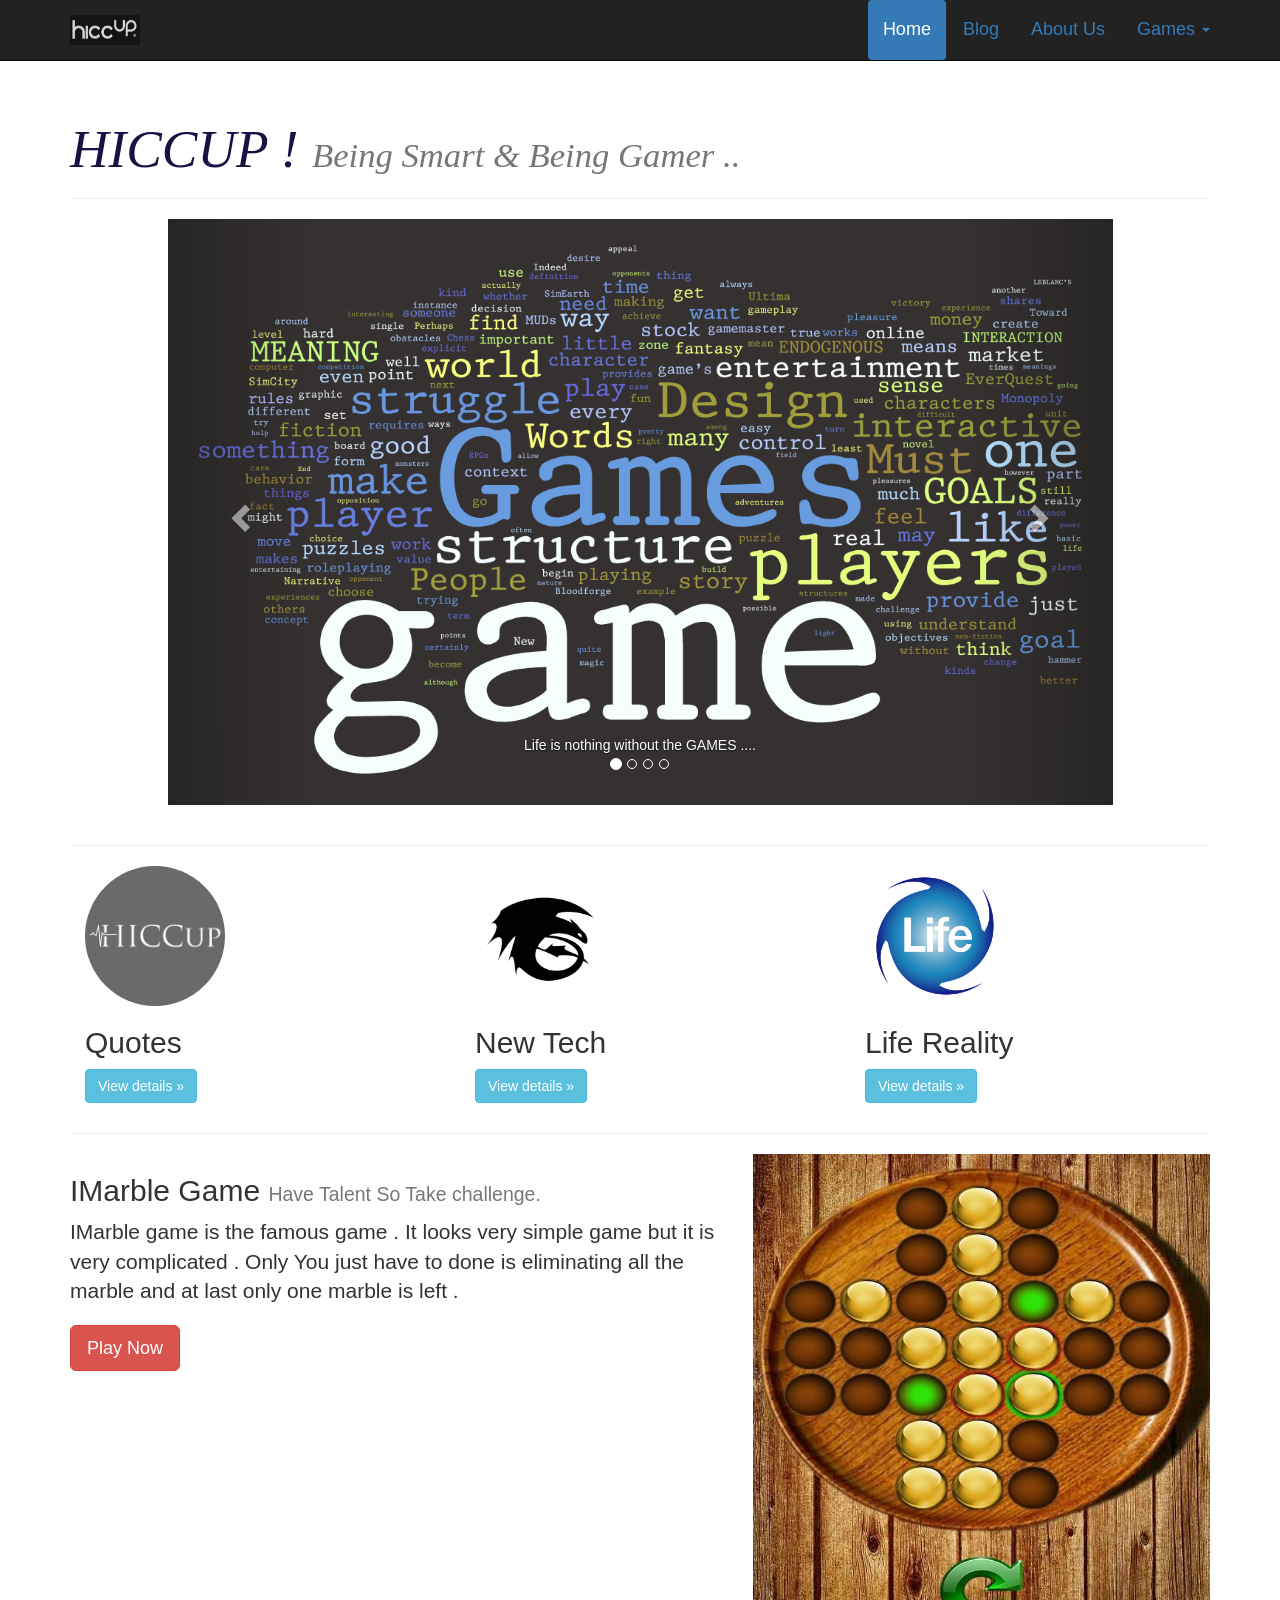
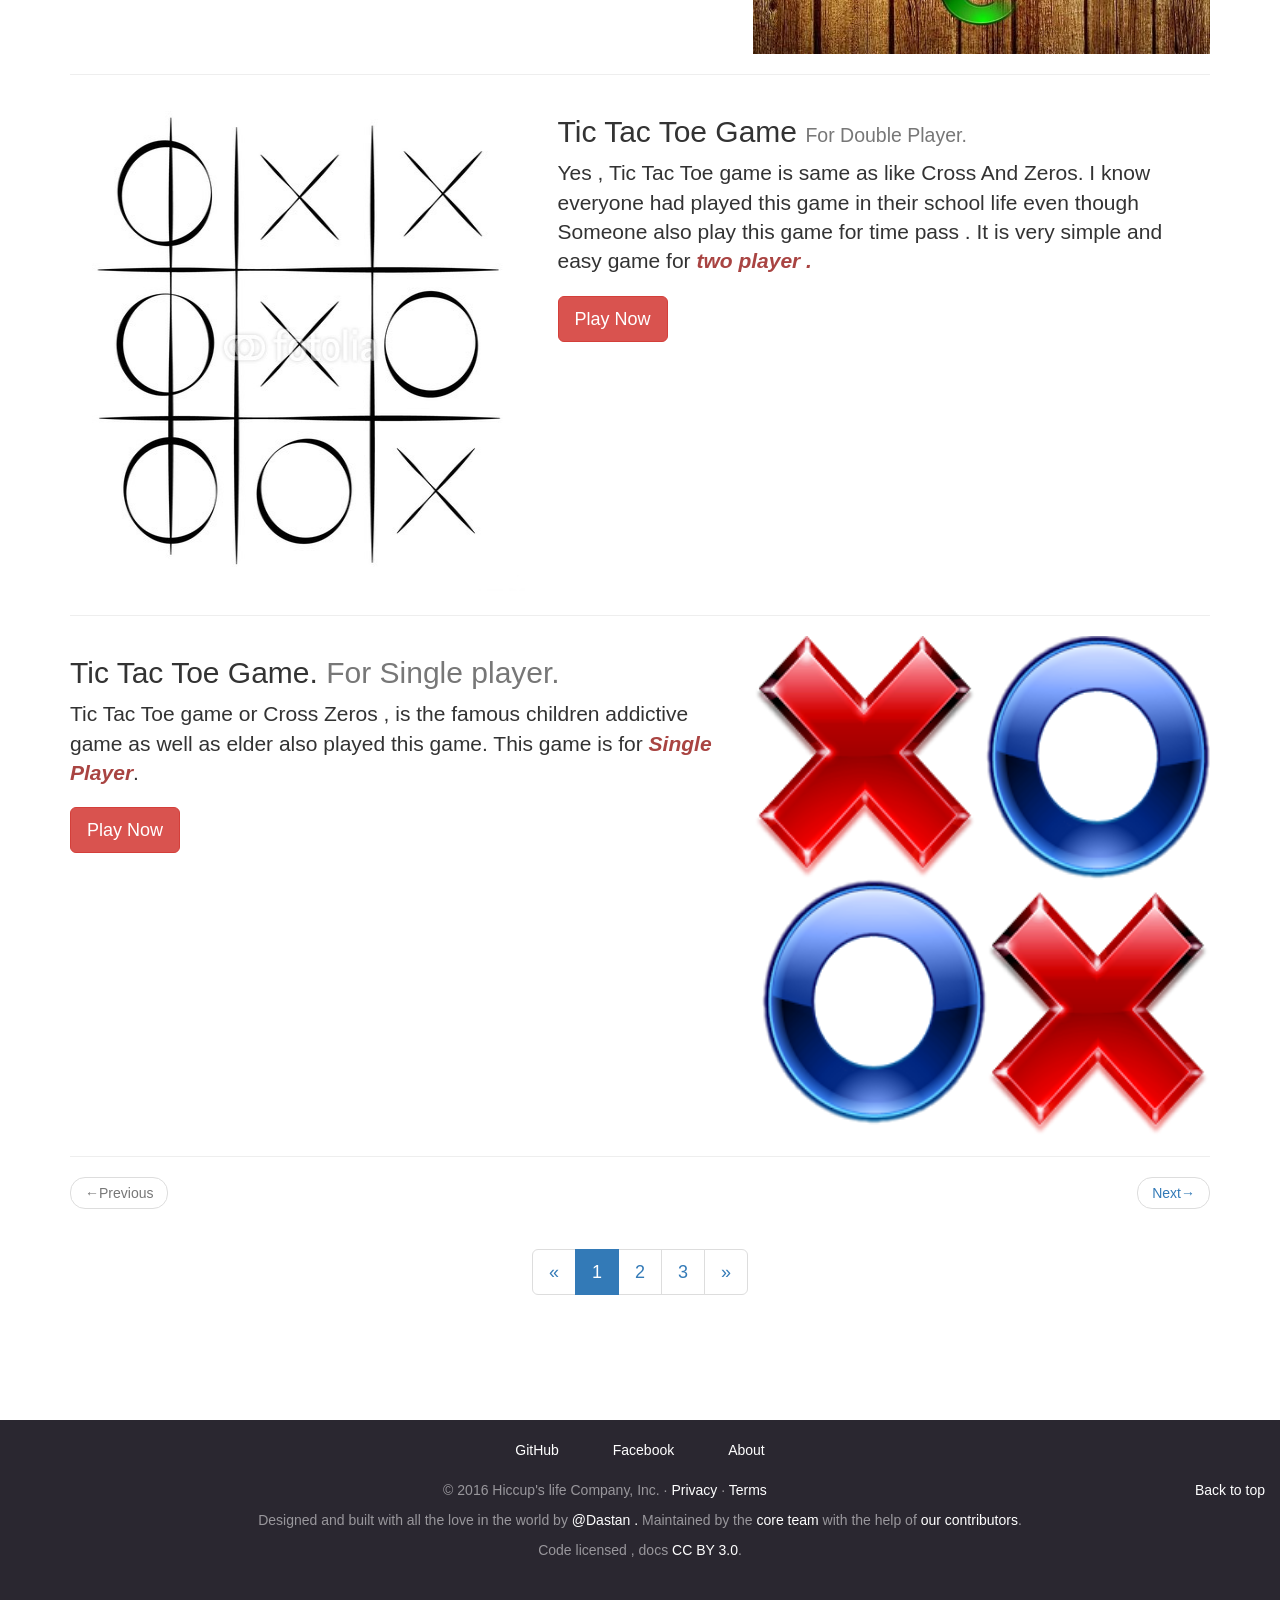
<file: index.html>
<!DOCTYPE html>
<html lang="en">
<head>
    <meta charset="UTF-8">
    <title>Hiccup's Life</title>

    <link href="css/bootstrap.min.css" rel="stylesheet">

    <style>
        #brand-logo {
            height: 30px;
            width: 70px;
        }

        .head {
            color: rgba(20, 9, 62, 0.97);
            font-size: 40pt;
            font-style: oblique;
            font-family: "Californian FB";
        }

        .bs-docs-footer {
            padding-top: 20px;
            padding-bottom: 30px;
            margin-top: 100px;
            color: #99979c;
            text-align: center;
            background-color: #2a2730
        }

        .bs-docs-footer-links {
            padding-left: 0;
            margin-bottom: 20px
        }

        .bs-docs-footer a {
            color: #fff
        }

        .bs-docs-footer-links li {
            display: inline-block
        }

        .bs-docs-footer-links li + li {
            margin-left: 50px
        }
    </style>
</head>
<body>

<div class="container">

    <!--   Navigation bar
    ==================================================================-->
    <nav class="navbar navbar-inverse navbar-fixed-top" role="navigation">
        <div class="container">

            <!-- Brand and toggle get ground for better mobile display  -->
            <div class="navbar-header">

                <button type="button" class="navbar-toggle collapsed" data-toggle="collapse"
                        data-target="#navbar-collapse-1">
                    <span class="sr-only">Toggle Navigation</span>
                    <span class="icon-bar"></span>
                    <span class="icon-bar"></span>
                    <span class="icon-bar"></span>
                    <span class="icon-bar"></span>
                </button>
                <a class="navbar-brand" href="#home" data-toggle="tooltip" data-placement="bottom"
                   title="Hiccup's Life">
                    <img id="brand-logo" alt="website-logo" src="./img/hiccup.jpg">
                </a>

            </div>

            <!-- Collect the nav links , forms, and other content for toggling -->
            <div class="collapse navbar-collapse" id="navbar-collapse-1">
                <ul class="nav nav-pills navbar-right ">
                    <li role="presentation" class="active" data-toggle="tooltip" data-placement="bottom" title="Home">
                        <a href="index.html"><h4>Home</h4>
                            <span class="sr-only"></span> </a>
                    </li>

                    <li role="presentation" data-toggle="tooltip" data-placement="bottom"
                        title="Blog"><a href="blog.html"><h4>Blog</h4></a></li>
                    <li role="presentation" data-toggle="tooltip" data-placement="bottom"
                        title="About Us"><a href="about.html"><h4>About Us</h4></a></li>
                    <!-- <li role="presentation" data-toggle="tooltip" data-placement="bottom"
                         title="Log in"><a href="login.html" ><h4>Log in</h4></a></li>
                     -->
                    <li class="dropdown" role="presentation">
                        <a href="#games" class="dropdown-toggle" data-toggle="dropdown" data-placement="bottom"
                           title="Games" role="button"
                           aria-expanded="false"><h4>Games
                            <span class="caret"></span></h4></a>
                        <ul class="dropdown-menu" role="menu">
                            <li class="list-group-item"><a href="tictactoe.html">Tictactoe Single</a></li>
                            <li class="list-group-item"><a href="tictactoe_double.html">Tictactoe Double</a></li>
                            <li class="list-group-item"><a href="imarble.html">Imarbe Game</a></li>
                        </ul>
                    </li>
                    <!-- Navigation form ->
                    <li role="presentation">
                        <form class="navbar-form navbar-right" role="search">
                            <div class="form-group">
                                <input type="text" class="form-control" placeholder="search"/>
                            </div>
                            <button type="submit" class="btn btn-success">Go</button>
                        </form>
                    </li>-->
                </ul>
            </div>    <!-- navbar collapse end -->
        </div>        <!-- container end -->
    </nav>

    <br><br><br><br>

    <!--  Page Header
    ===========================================================================-->
    <div class="page-header">
        <h1 class="head">HICCUP !
            <small>Being Smart & Being Gamer ..</small>
        </h1>
    </div>

    <!--  Carousel
    =============================================================================-->
    <div class="row">
        <div class=" col-lg-10 col-lg-offset-1 col-md-6 col-md-offset-3 col-xs-12">
            <div id="myCarousel" class="carousel slide" data-ride="carousel">
                <!-- indicators -->
                <ol class="carousel-indicators">
                    <li data-target="#myCarousel" data-slide-to="0" class="active"></li>
                    <li data-target="#myCarousel" data-slide-to="1"></li>
                    <li data-target="#myCarousel" data-slide-to="2"></li>
                    <li data-target="#myCarousel" data-slide-to="3"></li>
                </ol>

                <!-- wrapper for the slides -->
                <div class="carousel-inner" role="listbox">
                    <div class="item active">
                        <img class="first-slide" src="img/games.png" style="height: 440pt;width: 100%;"/>

                        <div class="container">
                            <div class="carousel-caption">
                                Life is nothing without the GAMES ....
                            </div>
                        </div>
                    </div>
                    <div class="item">
                        <img src="img/learn.png" style="height: 440pt;"/>

                        <div class="container"></div>
                    </div>
                    <div class="item">
                        <img src="img/programmer.jpg" style="height: 440pt;width: 100%;"/>

                        <div class="container">
                            <div class="carousel-caption">
                                Program your Life with ur Programmar ..
                            </div>
                        </div>
                    </div>
                    <div class="item">
                        <img src="img/one.jpg" style="height: 440pt;width: 100%;"/>

                        <div class="container">
                            <div class="carousel-caption">
                                Lets Begin the life with ur Click ...
                            </div>
                        </div>
                    </div>
                </div>

                <!-- controls -->
                <a class="left carousel-control" href="#myCarousel" role="button" data-slide="prev">
                    <span class="glyphicon glyphicon-chevron-left" aria-hidden="true"></span>
                    <span class="sr-only">Previous</span>
                </a>
                <a class="right carousel-control" href="#myCarousel" role="button" data-slide="next">
                    <span class="glyphicon glyphicon-chevron-right" aria-hidden="true"></span>
                    <span class="sr-only">Next</span>
                </a>
            </div>          <!--   Carousel end  -->
        </div>
    </div>                  <!--   row  end  -->
    <br>

    <!-- Marketing messaging and features
================================================== -->
    <!-- Wrap the rest of the page in another container to center all the content. -->
    <hr class="featurette-divider">

    <div class="container marketing">

        <!-- Three columns of text below the carousel -->
        <div class="row ">
            <div class="col-lg-4">
                <img class="img-circle" data-toggle="tooltip" data-placement="bottom" title="Quotes"
                     src="./img/hiccuplife.png"
                     alt="Generic placeholder image" width="140" height="140">

                <h2>Quotes</h2>

                <p></p>

                <p><a class="btn btn-info" href="#" role="button">View details &raquo;</a></p>
            </div><!-- /.col-lg-4 -->
            <div class="col-lg-4">
                <img class="img-circle" data-toggle="tooltip" data-placement="bottom" title="New Technology"
                     src="./img/hiccup-dragon.png"
                     alt="Generic placeholder image" width="140" height="140">

                <h2>New Tech</h2>

                <p></p>

                <p><a class="btn btn-info" href="#" role="button">View details &raquo;</a></p>
            </div><!-- /.col-lg-4 -->
            <div class="col-lg-4">
                <img class="img-circle" data-toggle="tooltip" data-placement="bottom" title="Life Reality"
                     src="./img/life.jpg"
                     alt="Generic placeholder image" width="140" height="140">

                <h2>Life Reality</h2>

                <p></p>

                <p><a class="btn btn-info" href="#" role="button">View details &raquo;</a></p>
            </div><!-- /.col-lg-4 -->
        </div><!-- /.row -->
    </div>

    <!-- START THE FEATURETTES
     ====================================================================== -->

    <hr class="featurette-divider">

    <div class="row featurette">
        <div class="col-md-7 " align="">
            <h2 class="featurette-heading">IMarble Game
                <small><span class="text-muted">Have Talent So Take challenge.</span></small>
            </h2>
            <p class="lead ">IMarble game is the famous game . It looks very simple game but it is very complicated .
                Only You just have to done
                is eliminating all the marble and at last only one marble is left . </p>
            <button id="play" type="button" class="btn btn-danger btn-lg" data-toggle="tooltip" data-placement="bottom"
                    title="Play" onclick="location.href='imarble.html'"> Play Now
            </button>
            <script>
                $('#play').on('click', function () {
                    $(this).button('play').link();
                });
            </script>
        </div>
        <div class="col-md-5 ">
            <a href="imarble.html"> <img class="featurette-image img-responsive center-block" src="./img/imarble.jpg"
                                         alt="Imarble image" style="height: 500px;width: 500px;;"></a>
        </div>
    </div>

    <hr class="featurette-divider">

    <div class="row featurette">
        <div class="col-md-7 col-md-push-5">
            <h2 class="featurette-heading">Tic Tac Toe Game
                <small><span class="text-muted">For Double Player.</span></small>
            </h2>
            <p class="lead">Yes , Tic Tac Toe game is same as like Cross And Zeros. I know everyone had played this game
                in their
                school life even though Someone also play this game for time pass . It is very simple and easy game
                for<b class="text-danger">
                    <em>two player .</em></b></p>
            <button type="button" class="btn btn-danger btn-lg" data-toggle="tooltip" data-placement="bottom"
                    title="Play" onclick="location.href='tictactoe_double.html'"> Play Now
            </button>
        </div>
        <div class="col-md-5 col-md-pull-7">
            <a href="tictactoe_double.html"> <img class="featurette-image img-responsive center-block"
                                                  src="./img/tictac.jpg"
                                                  alt="TicTacToe image" style="height: 500px;width: 500px;"></a>
        </div>
    </div>

    <hr class="featurette-divider">

    <div class="row featurette">
        <div class="col-md-7">
            <h2 class="featurette-heading">Tic Tac Toe Game. <span class="text-muted">For Single player.</span></h2>

            <p class="lead">Tic Tac Toe game or Cross Zeros , is the famous children addictive game as well as elder
                also played this game.
                This game is for <b class="text-danger"><em>Single Player</em></b>. </p>
            <button type="button" class="btn btn-danger btn-lg" data-toggle="tooltip" data-placement="bottom"
                    title="Play" onclick="location.href='tictactoe.html'"> Play Now
            </button>
        </div>
        <div class="col-md-5">
            <a href="tictactoe.html"> <img class="featurette-image img-responsive center-block" src="./img/tic.png"
                                           alt="TicTacToe image" style="height: 500px;width: 500px;"> </a>
        </div>
    </div>

    <hr class="featurette-divider">

    <!-- /END THE FEATURETTES -->


    <!--   Pager
    ========================================================== -->

    <nav>
        <ul class="pager">
            <li class="previous disabled"><a href="#"><span aria-hidden="true">&larr;</span>Previous</a></li>
            <li class="next"><a href="blog.html">Next<span aria-hidden="true">&rarr;</span></a></li>
        </ul>
    </nav>

    <!--  Pagingation
    ============================================================ -->

    <nav class="text-center">

        <ul class="pagination pagination-lg ">
            <li><a href="#"><span aria-hidden="true">&laquo;</span><span class="sr-only">Previous</span></a></li>
            <li class="active"><a href="index.html">1</a></li>
            <li><a href="blog.html">2</a></li>
            <li><a href="about.html">3</a></li>
            <!--    <li><a href="login.html">4</a></li>    -->
            <li><a href="blog.html"><span class="sr-only">Next</span><span aria-hidden="true">&raquo;</span></a></li>
        </ul>
    </nav>
</div>
<!--   Footer
========================================================== -->

<footer class=bs-docs-footer role=contentinfo>
    <div class="container-fluid">
        <ul class=bs-docs-footer-links>
            <li><a href=https://github.com/Md-Hiccup>GitHub</a></li>
            <li><a href=https://facebook.com/md.hussain.9231/about>Facebook</a></li>
            <li><a href="about.html">About</a></li>
        </ul>
        <p class="pull-right"><a href="#">Back to top</a></p>

        <p>&copy; 2016 Hiccup's life Company, Inc. &middot; <a href="#">Privacy</a> &middot; <a href="#">Terms</a></p>

        <p>Designed and built with all the love in the world by
            <a href=https://www.facebook.com/md.hussain.9231/about>@Dastan .</a>
            Maintained by the <a href=https://github.com/Md-Hiccup>core team</a>
            with the help of <a href=https://github.com/Md-Hiccup>our contributors</a>.
        </p>

        <p>Code licensed <a rel=license href="https://github.com/Md-Hiccup" target=_blank></a>, docs
            <a rel=license href=https://creativecommons.org/licenses/by/3.0/ target=_blank>CC BY 3.0</a>.</p></div>
</footer>


<script>
    $(function () {
        $('[data-toggle="tooltip"]').tooltip()
    });
</script>
<!-- Bootstrap core JavaScript
================================================== -->
<!-- Placed at the end of the document so the pages load faster -->
<script src="./js/jquery-1.12.1.min.js"></script>
<script>window.jQuery || document.write('<script src="./js/jquery-1.12.1.min.js"><\/script>')</script>
<script src="./js/bootstrap.min.js"></script>
</body>
</html>
</file>
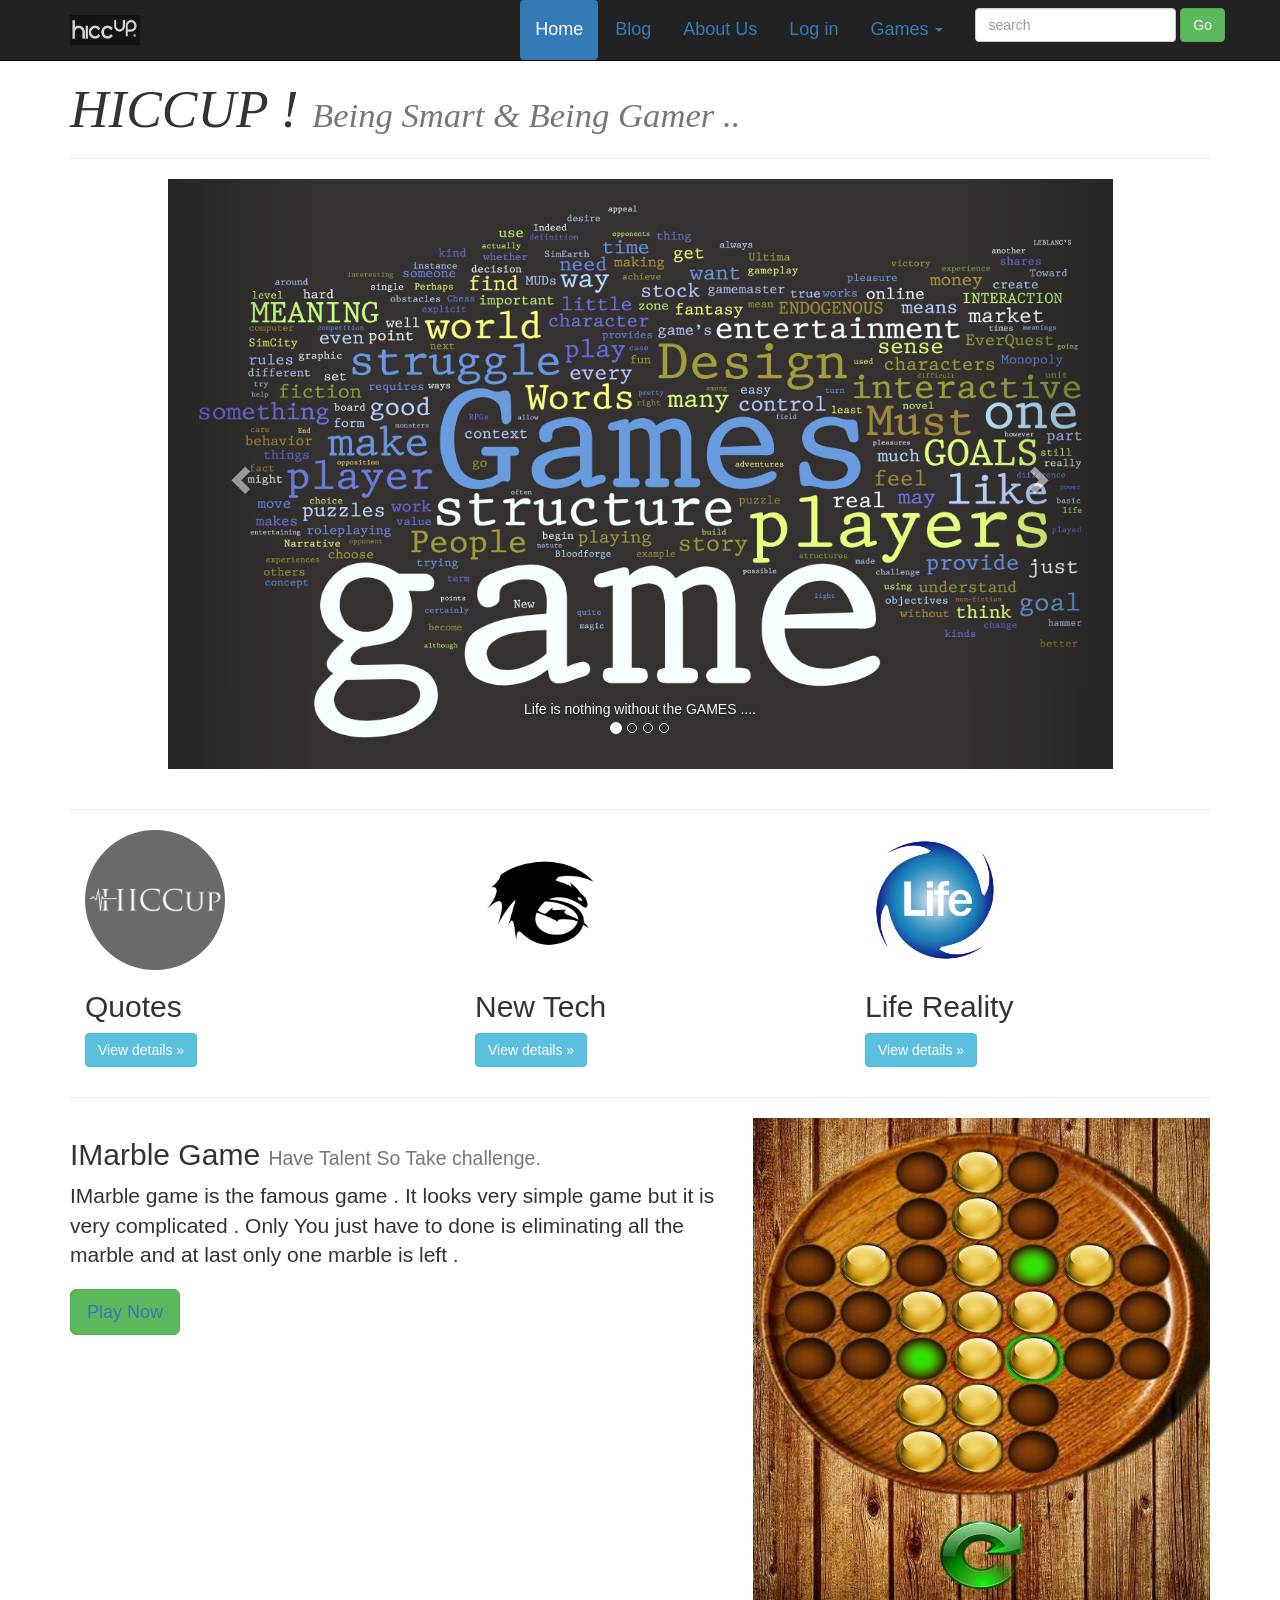
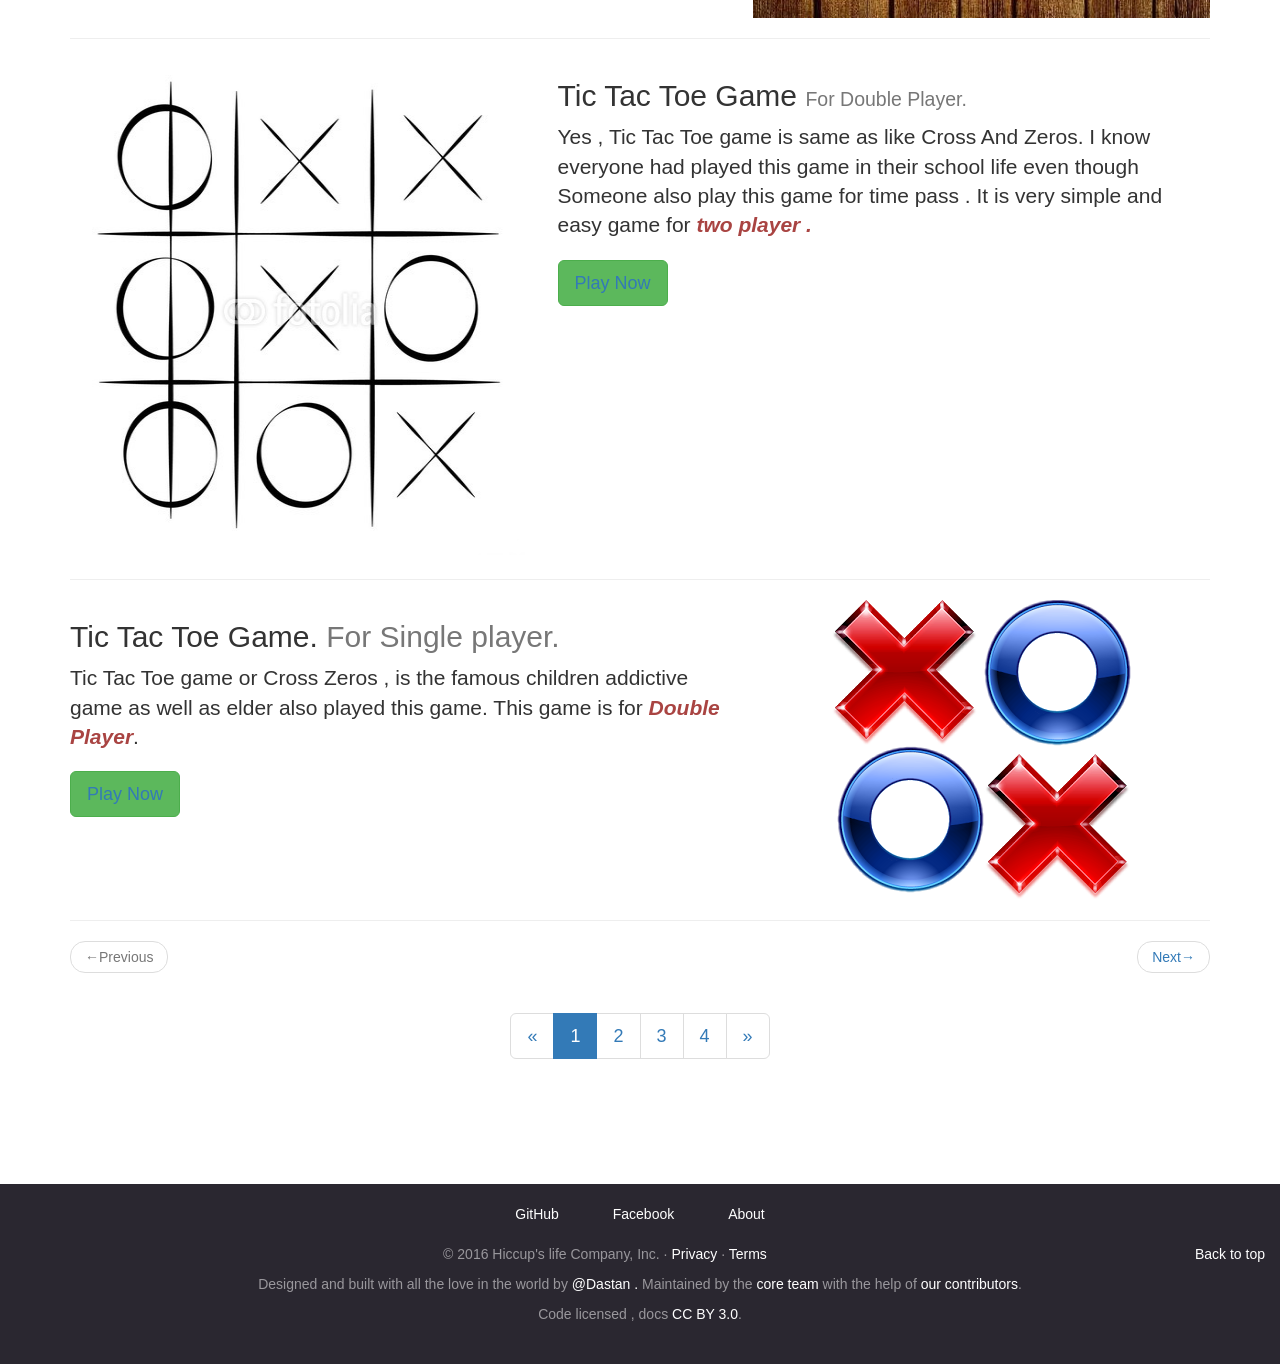
<file: bootstrap-3.3.6-dist/index.html>
<!DOCTYPE html>
<html lang="en">
<head>
    <meta charset="UTF-8">
    <title>Hiccup's Life</title>

    <link href="css/bootstrap.min.css" rel="stylesheet">

    <style>
        #brand-logo {
            height: 30px;
            width: 70px;
        }

        .head {
            font-size: 40pt;
            font-style: oblique;
            font-family: "Californian FB";
        }

        .bs-docs-footer {
            padding-top: 20px;
            padding-bottom: 30px;
            margin-top: 100px;
            color: #99979c;
            text-align: center;
            background-color: #2a2730
        }

        .bs-docs-footer-links {
            padding-left: 0;
            margin-bottom: 20px
        }

        .bs-docs-footer a {
            color: #fff
        }

        .bs-docs-footer-links li {
            display: inline-block
        }

        .bs-docs-footer-links li + li {
            margin-left: 50px
        }
    </style>
</head>
<body>

<div class="container">

    <!--   Navigation bar
    ==================================================================-->
    <nav class="navbar navbar-inverse navbar-fixed-top" role="navigation">
        <div class="container">

            <!-- Brand and toggle get ground for better mobile display  -->
            <div class="navbar-header">

                <button type="button" class="navbar-toggle collapse" data-toggle="collapse"
                        data-target="#navbar-collapse-1">
                    <span class="sr-only">Toggle Navigation</span>
                    <span class="icon-bar"></span>
                    <span class="icon-bar"></span>
                    <span class="icon-bar"></span>
                    <span class="icon-bar"></span>
                </button>
                <a class="navbar-brand" href="#" data-toggle="tooltip" data-placement="bottom" title="Hiccup's Life">
                    <img id="brand-logo" alt="website-logo" src="./img/hiccup.jpg">
                </a>

            </div>

            <!-- Collect the nav links , forms, and other content for toggling -->
            <div class="collapse navbar-collapse" id="navbar-collapse-1">
                <ul class="nav nav-pills navbar-right ">
                    <li role="presentation" class="active">
                        <a href="index.html" data-toggle="tooltip" data-placement="bottom" title="Home"><h4>Home</h4>
                            <span class="sr-only"></span> </a>
                    </li>

                    <li role="presentation"><a href="blog.html" data-toggle="tooltip" data-placement="bottom"
                                               title="Blog"><h4>Blog</h4></a></li>
                    <li role="presentation"><a href="about.html" data-toggle="tooltip" data-placement="bottom"
                                               title="About Us"><h4>About Us</h4></a></li>
                    <li role="presentation"><a href="login.html" data-toggle="tooltip" data-placement="bottom"
                                               title="Log in"><h4>Log in</h4></a></li>

                    <li class="dropdown" role="presentation">
                        <a href="#games" class="dropdown-toggle" data-toggle="dropdown" data-placement="bottom"
                           title="Games" role="button"
                           aria-expanded="false"><h4>Games
                            <span class="caret"></span></h4></a>
                        <ul class="dropdown-menu" role="menu">
                            <li class="list-group-item"><a href="#">Game 1</a></li>
                            <li class="list-group-item"><a href="#">Game 2</a></li>
                            <li class="list-group-item"><a href="#">Game 3</a></li>
                        </ul>
                    </li>
                    <!-- Navigation form -->
                    <li role="presentation">
                        <form class="navbar-form navbar-right" role="search">
                            <div class="form-group">
                                <input type="text" class="form-control" placeholder="search"/>
                            </div>
                            <button type="submit" class="btn btn-success">Go</button>
                        </form>
                    </li>
                </ul>
            </div>    <!-- navbar collapse end -->
        </div>        <!-- container end -->
    </nav>

    <br><br>

    <!--  Page Header
    ===========================================================================-->
    <div class="page-header">
        <h1 class="head">HICCUP !
            <small>Being Smart & Being Gamer ..</small>
        </h1>
    </div>

    <!--  Carousel
    =============================================================================-->
    <div class="row">
        <div class=" col-lg-10 col-lg-offset-1 col-md-6 col-md-offset-3 col-xs-12">
            <div id="myCarousel" class="carousel slide" data-ride="carousel">
                <!-- indicators -->
                <ol class="carousel-indicators">
                    <li data-target="#myCarousel" data-slide-to="0" class="active"></li>
                    <li data-target="#myCarousel" data-slide-to="1"></li>
                    <li data-target="#myCarousel" data-slide-to="2"></li>
                    <li data-target="#myCarousel" data-slide-to="3"></li>
                </ol>

                <!-- wrapper for the slides -->
                <div class="carousel-inner" role="listbox">
                    <div class="item active">
                        <img class="first-slide" src="img/games.png" " />
                        <div class="container">
                            <div class="carousel-caption">
                                Life is nothing without the GAMES ....
                            </div>
                        </div>
                    </div>
                    <div class="item">
                        <img src="img/learn.png" style="height: 440pt;"/>

                        <div class="container"></div>
                    </div>
                    <div class="item">
                        <img src="img/programmer.jpg" style="height: 440pt;width: 100%;"/>

                        <div class="container">
                            <div class="carousel-caption">
                                Program your Life with ur Programmar ..
                            </div>
                        </div>
                    </div>
                    <div class="item">
                        <img src="img/one.jpg" style="height: 440pt;width: 100%;"/>

                        <div class="container">
                            <div class="carousel-caption">
                                Lets Begin the life with ur Click ...
                            </div>
                        </div>
                    </div>
                </div>

                <!-- controls -->
                <a class="left carousel-control" href="#myCarousel" role="button" data-slide="prev">
                    <span class="glyphicon glyphicon-chevron-left" aria-hidden="true"></span>
                    <span class="sr-only">Previous</span>
                </a>
                <a class="right carousel-control" href="#myCarousel" role="button" data-slide="next">
                    <span class="glyphicon glyphicon-chevron-right" aria-hidden="true"></span>
                    <span class="sr-only">Next</span>
                </a>
            </div>          <!--   Carousel end  -->
        </div>
    </div>                  <!--   row  end  -->
    <br>

    <!-- Marketing messaging and features
================================================== -->
    <!-- Wrap the rest of the page in another container to center all the content. -->
    <hr class="featurette-divider">

    <div class="container marketing">

        <!-- Three columns of text below the carousel -->
        <div class="row ">
            <div class="col-lg-4">
                <img class="img-circle" data-toggle="tooltip" data-placement="bottom" title="Quotes"
                     src="./img/hiccuplife.png"
                     alt="Generic placeholder image" width="140" height="140">

                <h2>Quotes</h2>

                <p></p>

                <p><a class="btn btn-info" href="#" role="button">View details &raquo;</a></p>
            </div><!-- /.col-lg-4 -->
            <div class="col-lg-4">
                <img class="img-circle" data-toggle="tooltip" data-placement="bottom" title="New Technology"
                     src="./img/hiccup-dragon.png"
                     alt="Generic placeholder image" width="140" height="140">

                <h2>New Tech</h2>

                <p></p>

                <p><a class="btn btn-info" href="#" role="button">View details &raquo;</a></p>
            </div><!-- /.col-lg-4 -->
            <div class="col-lg-4">
                <img class="img-circle" data-toggle="tooltip" data-placement="bottom" title="Life Reality"
                     src="./img/life.jpg"
                     alt="Generic placeholder image" width="140" height="140">

                <h2>Life Reality</h2>

                <p></p>

                <p><a class="btn btn-info" href="#" role="button">View details &raquo;</a></p>
            </div><!-- /.col-lg-4 -->
        </div><!-- /.row -->
    </div>

    <!-- START THE FEATURETTES
     ====================================================================== -->

    <hr class="featurette-divider">

    <div class="row featurette">
        <div class="col-md-7 " align="">
            <h2 class="featurette-heading">IMarble Game
                <small><span class="text-muted">Have Talent So Take challenge.</span></small>
            </h2>
            <p class="lead ">IMarble game is the famous game . It looks very simple game but it is very complicated .
                Only You just have to done
                is eliminating all the marble and at last only one marble is left . </p>
            <button type="button" class="btn btn-success btn-lg" data-toggle="tooltip" data-placement="bottom"
                    title="Play"><a href="./games/marbles/index.html"> Play Now </a>
            </button>
        </div>
        <div class="col-md-5 ">
            <img class="featurette-image img-responsive center-block" src="./img/imarble.jpg"
                 alt="Imarble image" style="height: 500px;width: 500px;;">
        </div>
    </div>

    <hr class="featurette-divider">

    <div class="row featurette">
        <div class="col-md-7 col-md-push-5">
            <h2 class="featurette-heading">Tic Tac Toe Game
                <small><span class="text-muted">For Double Player.</span></small>
            </h2>
            <p class="lead">Yes , Tic Tac Toe game is same as like Cross And Zeros. I know everyone had played this game
                in their
                school life even though Someone also play this game for time pass . It is very simple and easy game
                for<b class="text-danger">
                    <em>two player .</em></b></p>
            <button type="button" class="btn btn-success btn-lg" data-toggle="tooltip" data-placement="bottom"
                    title="Play"><a href="./games/minetictac/index.html"> Play Now </a>
            </button>
        </div>
        <div class="col-md-5 col-md-pull-7">
            <img class="featurette-image img-responsive center-block" src="./img/tictac.jpg"
                 alt="TicTacToe image" style="height: 500px;width: 500px;">
        </div>
    </div>

    <hr class="featurette-divider">

    <div class="row featurette">
        <div class="col-md-7">
            <h2 class="featurette-heading">Tic Tac Toe Game. <span class="text-muted">For Single player.</span></h2>

            <p class="lead">Tic Tac Toe game or Cross Zeros , is the famous children addictive game as well as elder
                also played this game.
                This game is for <b class="text-danger"><em>Double Player</em></b>. </p>
            <button type="button" class="btn btn-success btn-lg" data-toggle="tooltip" data-placement="bottom"
                    title="Play"><a href="./games/TicTacToe/index.html"> Play Now </a>
            </button>
        </div>
        <div class="col-md-5">
            <img class="featurette-image img-responsive center-block" src="./img/tic.png" alt="TicTacToe image">
        </div>
    </div>

    <hr class="featurette-divider">

    <!-- /END THE FEATURETTES -->


    <!--   Pager
    ========================================================== -->

    <nav>
        <ul class="pager">
            <li class="previous disabled"><a href="#"><span aria-hidden="true">&larr;</span>Previous</a></li>
            <li class="next"><a href="blog.html">Next<span aria-hidden="true">&rarr;</span></a></li>
        </ul>
    </nav>

    <!--  Pagingation
    ============================================================ -->

    <nav class="text-center">

        <ul class="pagination pagination-lg ">
            <li><a href="#"><span aria-hidden="true">&laquo;</span><span class="sr-only">Previous</span></a></li>
            <li class="active"><a href="index.html">1</a></li>
            <li><a href="blog.html">2</a></li>
            <li><a href="about.html">3</a></li>
            <li><a href="login.html">4</a></li>
            <li><a href="blog.html"><span class="sr-only">Next</span><span aria-hidden="true">&raquo;</span></a></li>
        </ul>
    </nav>
</div>

<!--   Footer
========================================================== -->

<footer class=bs-docs-footer role=contentinfo>
    <div class="container-fluid">
        <ul class=bs-docs-footer-links>
            <li><a href=https://github.com>GitHub</a></li>
            <li><a href=https://facebook.com>Facebook</a></li>
            <li><a href="#">About</a></li>
        </ul>
        <p class="pull-right"><a href="#">Back to top</a></p>

        <p>&copy; 2016 Hiccup's life Company, Inc. &middot; <a href="#">Privacy</a> &middot; <a href="#">Terms</a></p>

        <p>Designed and built with all the love in the world by
            <a href=https://www.facebook.com/md.hussain.9231/about>@Dastan .</a>
            Maintained by the <a href=https://github.com/Md-Hiccup>core team</a>
            with the help of <a href=https://github.com/Md-Hiccup>our contributors</a>.
        </p>

        <p>Code licensed <a rel=license href="https://github.com/Md-Hiccup" target=_blank></a>, docs
            <a rel=license href=https://creativecommons.org/licenses/by/3.0/ target=_blank>CC BY 3.0</a>.</p></div>
</footer>


<!-- Bootstrap core JavaScript
================================================== -->
<!-- Placed at the end of the document so the pages load faster -->
<script src="./js/jquery-1.12.1.min.js"></script>
<script>window.jQuery || document.write('<script src="./js/jquery-1.12.1.min.js"><\/script>')</script>
<script src="./js/bootstrap.min.js"></script>
</body>
</html>
</file>
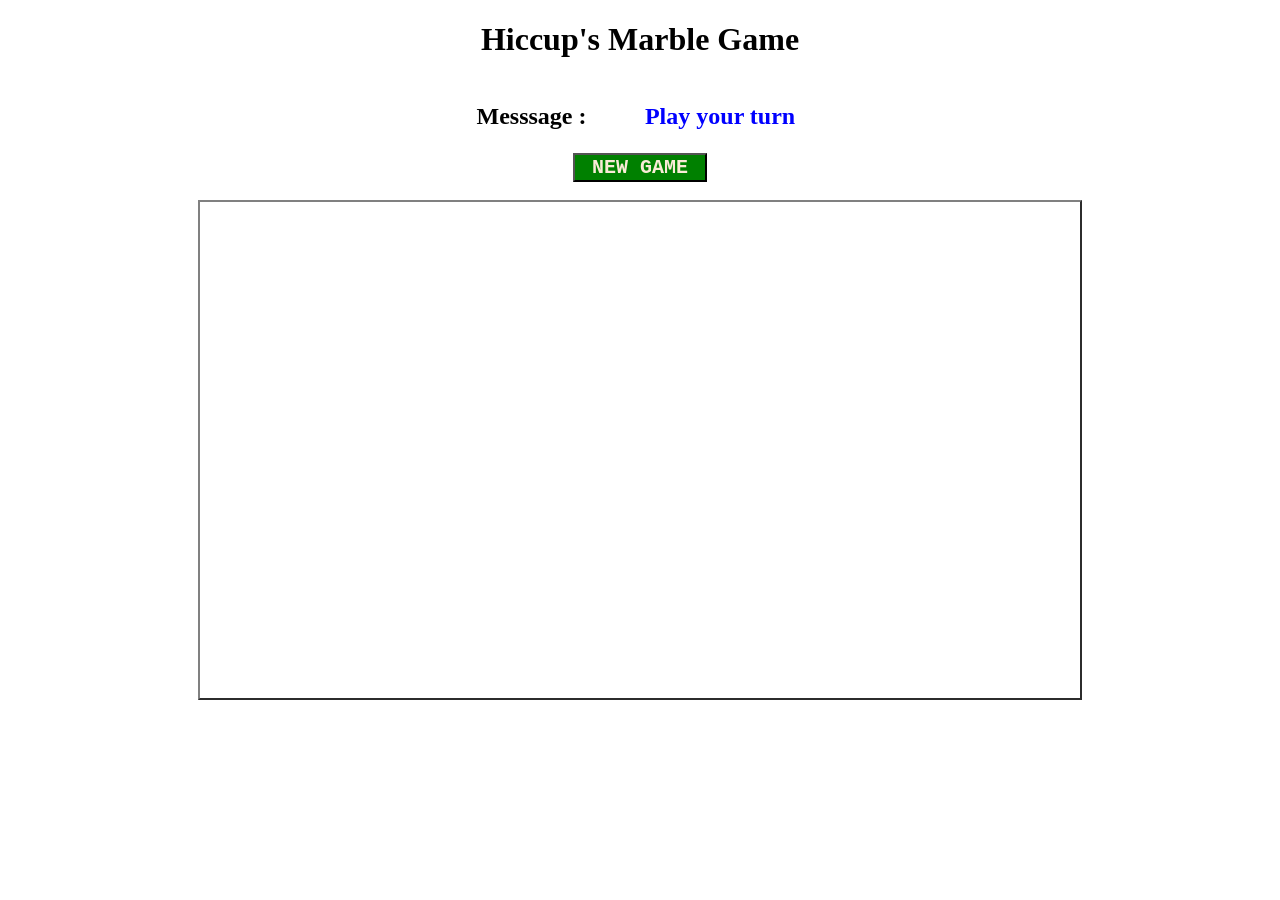
<file: games/marbles/index.html>
<!DOCTYPE html>
<html lang="en">
<head>
    <meta charset="UTF-8">
    <title>Marble Game</title>
    <link href="css/marble.css" rel="stylesheet"/>
</head>
<body onload="createTable()">
<script src="js/hide.js"></script>

<div class="center">
    <h1> Hiccup's Marble Game </h1>
</div>
<div class="center">
    <table align="center" class="tab">
        <tr>
            <th><h2>Messsage : </h2></th>
            <th><h2 class="normalmsg" id="msg">Play your turn</h2></th>
        </tr>
    </table>
</div>
<div class = "center">
    <input type="button" class="button" value="NEW GAME" onclick="reset();" name="reset"/>
    <br>
    <br>
</div>
</body>
</body>
</html>
</file>
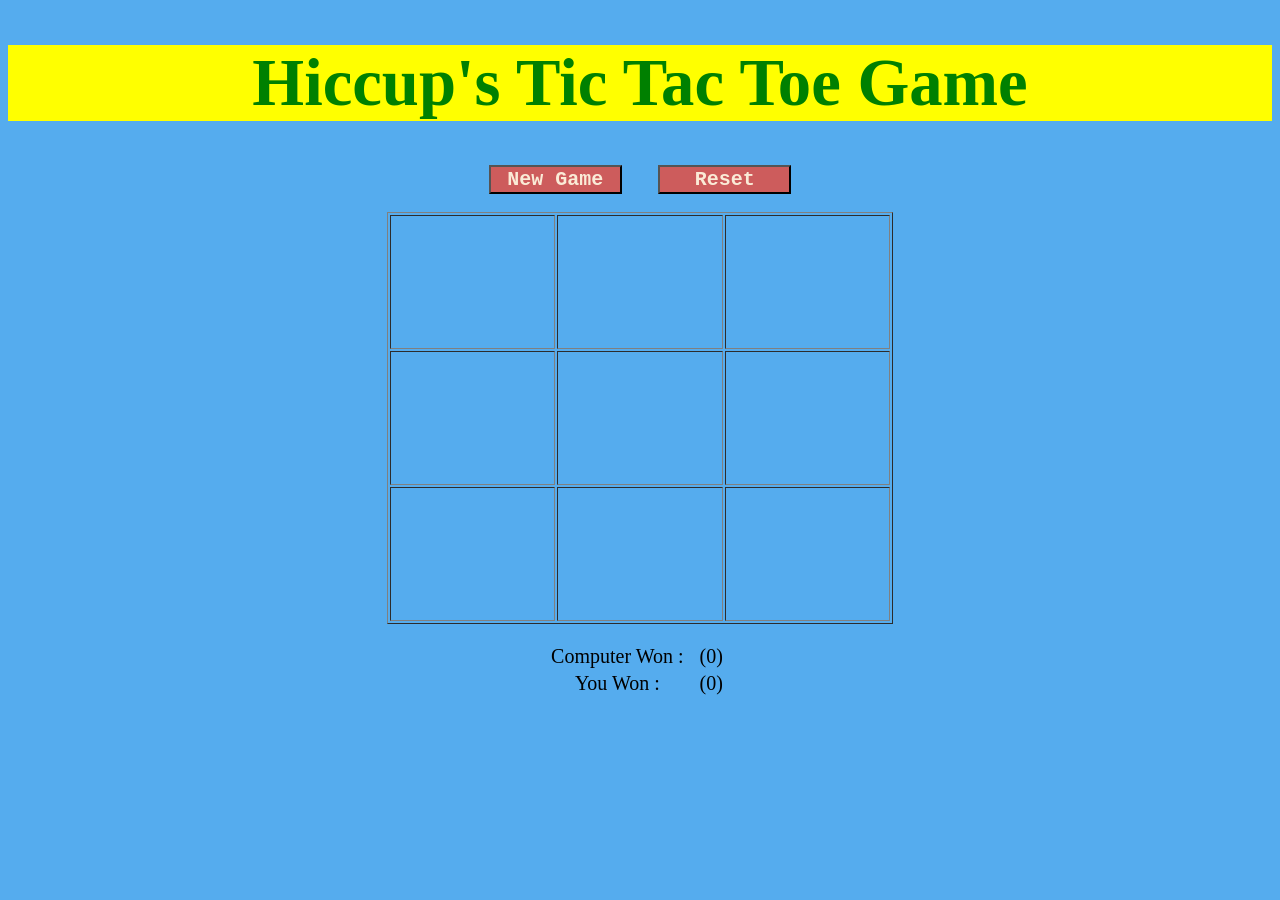
<file: games/TicTacToe/index.html>
<!DOCTYPE html>
<html lang="en">
<head>
    <meta charset="UTF-8">
    <title>TicTacToe</title>
    <link rel="stylesheet" href="css/tic.css">

</head>
<body>
<script src="js/lib.js"></script>
<script src="js/tic.js"></script>
<center>
    <h1>Hiccup's Tic Tac Toe Game </h1>

  <!--  <div id="msg">Welcome to Hiccup's Game</div>  -->
    <table border="1" height=50% width=40%>
        <tr>
            <td id="1" class="square" onclick="human(this);">
            <td id="2" class="square" onclick="human(this);">
            <td id="3" class="square" onclick="human(this);">
        </tr>

        <tr>
            <td id="4" class="square" onclick="human(this);">
            <td id="5" class="square" onclick="human(this);">
            <td id="6" class="square" onclick="human(this);">
        </tr>

        <tr>
            <td id="7" class="square" onclick="human(this);">
            <td id="8" class="square" onclick="human(this);">
            <td id="9" class="square" onclick="human(this);">
        </tr>
        <input type="button" class="button" value="New Game" onclick="newGame();" name="newGame"/>
        &nbsp &nbsp &nbsp &nbsp
        <input type="button" class="button" value="Reset" onclick="reset();" name="reset"/>
        <br>
        <br>
     </table>
        <br>
        <table border="0" width=15%>
            <tr>
                <th class="won">Computer Won :</th>
                <th id="com" class="won"> (0)</th>
            </tr>
            <tr>
                <th class="won">You Won :</th>
                <th id="hum" class="won"> (0)</th>
            </tr>
        </table>

    </table>
    <br><br><br>
</center>
</body>
</html>
</file>
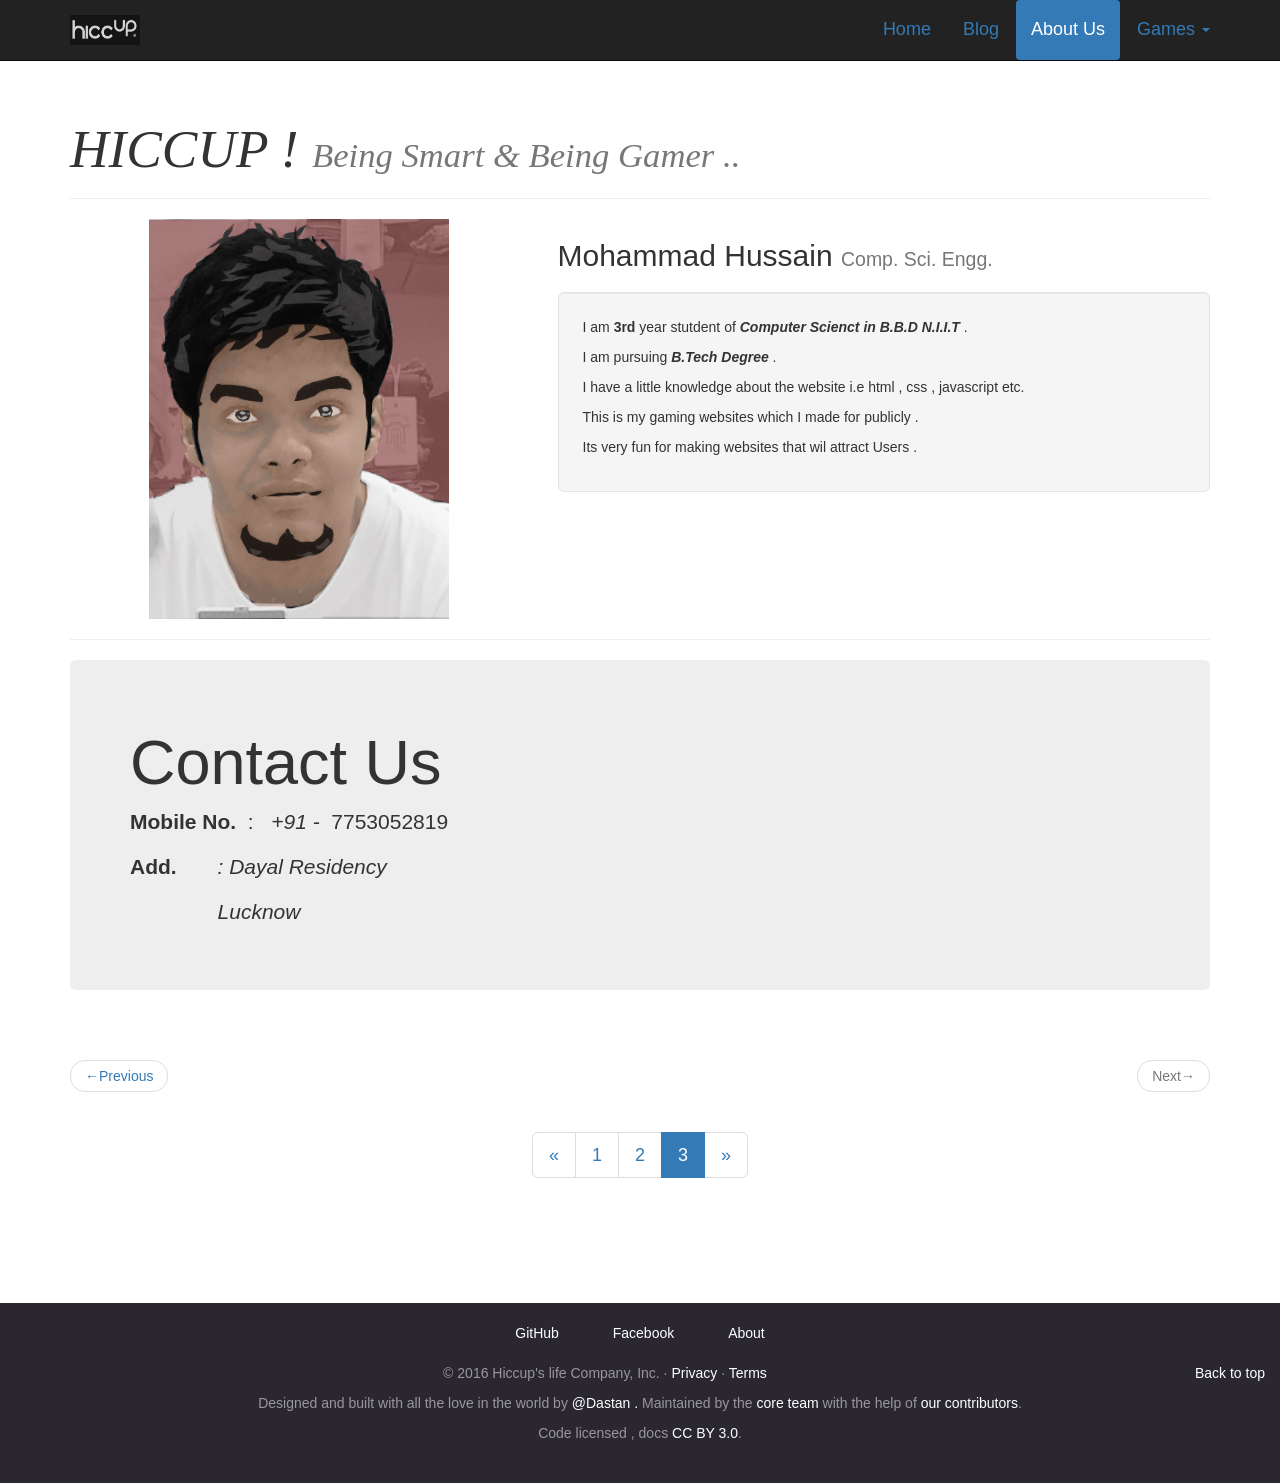
<file: about.html>
<!DOCTYPE html>
<html lang="en">
<head>
    <meta charset="UTF-8">
    <title>Hiccup's life about</title>

    <link href="css/bootstrap.min.css" rel="stylesheet">

    <style>
        #brand-logo {
            height: 30px;
            width: 70px;
        }
        .head {
            font-size: 40pt;
            font-style: oblique;
            font-family: "Californian FB";
        }
        .bs-docs-footer {
            padding-top: 20px;
            padding-bottom: 30px;
            margin-top: 100px;
            color: #99979c;
            text-align: center;
            background-color: #2a2730
        }

        .bs-docs-footer-links {
            padding-left: 0;
            margin-bottom: 20px
        }

        .bs-docs-footer a {
            color: #fff
        }

        .bs-docs-footer-links li {
            display: inline-block
        }

        .bs-docs-footer-links li + li {
            margin-left: 50px
        }
    </style>
</head>
<body>
<div class="container">

    <!--   Navigation bar
    ==================================================================-->
    <nav class="navbar navbar-inverse navbar-fixed-top" role="navigation">
        <div class="container">

            <!-- Brand and toggle get ground for better mobile display  -->
            <div class="navbar-header">

                <button type="button" class="navbar-toggle collapsed" data-toggle="collapse"
                        data-target="#navbar-collapse-1">
                    <span class="sr-only">Toggle Navigation</span>
                    <span class="icon-bar"></span>
                    <span class="icon-bar"></span>
                    <span class="icon-bar"></span>
                    <span class="icon-bar"></span>
                </button>
                <a class="navbar-brand" href="index.html" data-toggle="tooltip" data-placement="bottom" title="Hiccup's Life">
                    <img id="brand-logo" alt="website-logo" src="./img/hiccup.jpg">
                </a>

            </div>

            <!-- Collect the nav links , forms, and other content for toggling -->
            <div class="collapse navbar-collapse" id="navbar-collapse-1">
                <ul class="nav nav-pills navbar-right ">
                    <li role="presentation">
                        <a href="index.html" data-toggle="tooltip" data-placement="bottom" title="Home"><h4>Home</h4>
                            <span class="sr-only"></span> </a>
                    </li>


                    <li role="presentation"><a href="blog.html" data-toggle="tooltip" data-placement="bottom"
                                               title="Blog"><h4>Blog</h4></a></li>
                    <li role="presentation" class="active"><a href="about.html" data-toggle="tooltip"
                                                              data-placement="bottom" title="About Us"><h4>About Us</h4>
                    </a></li>
                  <!--  <li role="presentation"><a href="login.html" data-toggle="tooltip" data-placement="bottom"
                                               title="Log in"><h4>Log in</h4></a></li>
                    -->
                    <li class="dropdown" role="presentation">
                        <a href="#games" class="dropdown-toggle" data-toggle="dropdown" data-placement="bottom"
                           title="Games" role="button"
                           aria-expanded="false"><h4>Games
                            <span class="caret"></span></h4></a>
                        <ul class="dropdown-menu" role="menu">
                            <li class="list-group-item"><a href="tictactoe.html">Tictactoe Single</a></li>
                            <li class="list-group-item"><a href="tictactoe_double.html">Tictactoe Double</a></li>
                            <li class="list-group-item"><a href="imarble.html">Imarble Game</a></li>
                        </ul>
                    </li>
                    <!-- Navigation form ->
                    <li role="presentation">
                        <form class="navbar-form navbar-right" role="search">
                            <div class="form-group">
                                <input type="text" class="form-control" placeholder="search"/>
                            </div>
                            <button type="submit" class="btn btn-success">Go</button>
                        </form>
                    </li>  -->
                </ul>
            </div>    <!-- navbar collapse end -->
        </div>        <!-- container end -->
    </nav>

    <br><br><br><br>

    <!--  Page Header  -->
    <div class="page-header">
        <h1 class="head">HICCUP !
            <small>Being Smart & Being Gamer ..</small>
        </h1>
    </div>

    <div class="row featurette">
        <div class="col-md-7 col-md-push-5">
            <h2 class="featurette-heading">Mohammad Hussain
                <small><span class="text-muted">Comp. Sci. Engg. </span></small>
            </h2>
            <p class="lead "> <div class="well well-lg"><p>
            I am <b>3rd</b> year stutdent of <b><em>Computer Scienct in B.B.D  N.I.I.T </em></b>.</p><p>
            I am pursuing  <b><i>B.Tech Degree</i></b> .</p><p>
            I have a little knowledge about the website i.e html , css , javascript etc.</p><p>
            This is my gaming websites which I made for publicly .</p><p>
            Its very fun for making websites that wil attract Users . </p>
        </div></p>
        </div>
        <div class="col-md-5 col-md-pull-7">
            <img class="featurette-image img-responsive center-block" src="./img/hicc.jpg"
                 alt="developer pic" style="height: 400px ;width: 300px;;">
        </div>
    </div>
    <hr>

    <!--   JUMBOTRON  -->
    <div class="jumbotron">
        <h1>Contact Us</h1>
        <p> <b>Mobile No. </b> &nbsp;: <em>&nbsp;&nbsp;+91 -</em>&nbsp;&nbsp;7753052819</p>
        <p> <b>Add.</b> &nbsp; <em>&nbsp;&nbsp;&nbsp;&nbsp;: Dayal Residency</em></p>
        <p>&nbsp;&nbsp;&nbsp;&nbsp;&nbsp;&nbsp;&nbsp;&nbsp;&nbsp;&nbsp;&nbsp;&nbsp; <em>&nbsp; Lucknow</em></p>

    </div>
    <br>

    <!--   Pager
    ========================================================== -->

    <nav>
        <ul class="pager">
            <li class="previous"><a href="blog.html"><span aria-hidden="true">&larr;</span>Previous</a></li>
            <li class="next disabled"><a href="#">Next<span aria-hidden="true">&rarr;</span></a></li>
        </ul>
    </nav>

    <!--  Pagingation
    ============================================================ -->

    <nav class="text-center">

        <ul class="pagination pagination-lg ">
            <li><a href="blog.html"><span aria-hidden="true">&laquo;</span><span class="sr-only">Previous</span></a></li>
            <li><a href="index.html">1</a></li>
            <li><a href="blog.html">2</a></li>
            <li class="active"><a href="about.html">3</a></li>
          <!--  <li><a href="login.html">4</a></li>     -->
            <li><a href="#"><span class="sr-only">Next</span><span aria-hidden="true">&raquo;</span></a></li>
        </ul>
    </nav>

</div>

<!--   Footer
     ========================================================== -->

<footer class=bs-docs-footer role=contentinfo>
    <div class="container-fluid">
        <ul class=bs-docs-footer-links>
            <li><a href=https://github.com/Md-Hiccup>GitHub</a></li>
            <li><a href=https://facebook.com/md.hussain.9231/about>Facebook</a></li>
            <li><a href="#">About</a></li>
        </ul>
        <p class="pull-right"><a href="#">Back to top</a></p>

        <p>&copy; 2016 Hiccup's life Company, Inc. &middot; <a href="#">Privacy</a> &middot; <a href="#">Terms</a></p>

        <p>Designed and built with all the love in the world by
            <a href=https://www.facebook.com/md.hussain.9231/about>@Dastan .</a>
            Maintained by the <a href=https://github.com/Md-Hiccup>core team</a>
            with the help of <a href=https://github.com/Md-Hiccup>our contributors</a>.
        </p>

        <p>Code licensed <a rel=license href="https://github.com/Md-Hiccup" target=_blank></a>, docs
            <a rel=license href=https://creativecommons.org/licenses/by/3.0/ target=_blank>CC BY 3.0</a>.</p></div>
</footer>


<!-- Bootstrap core JavaScript
================================================== -->
<!-- Placed at the end of the document so the pages load faster -->
<script src="./js/jquery-1.12.1.min.js"></script>
<script>window.jQuery || document.write('<script src="./js/jquery-1.12.1.min.js"><\/script>')</script>
<script src="./js/bootstrap.min.js"></script>
</body>
</html>
</file>
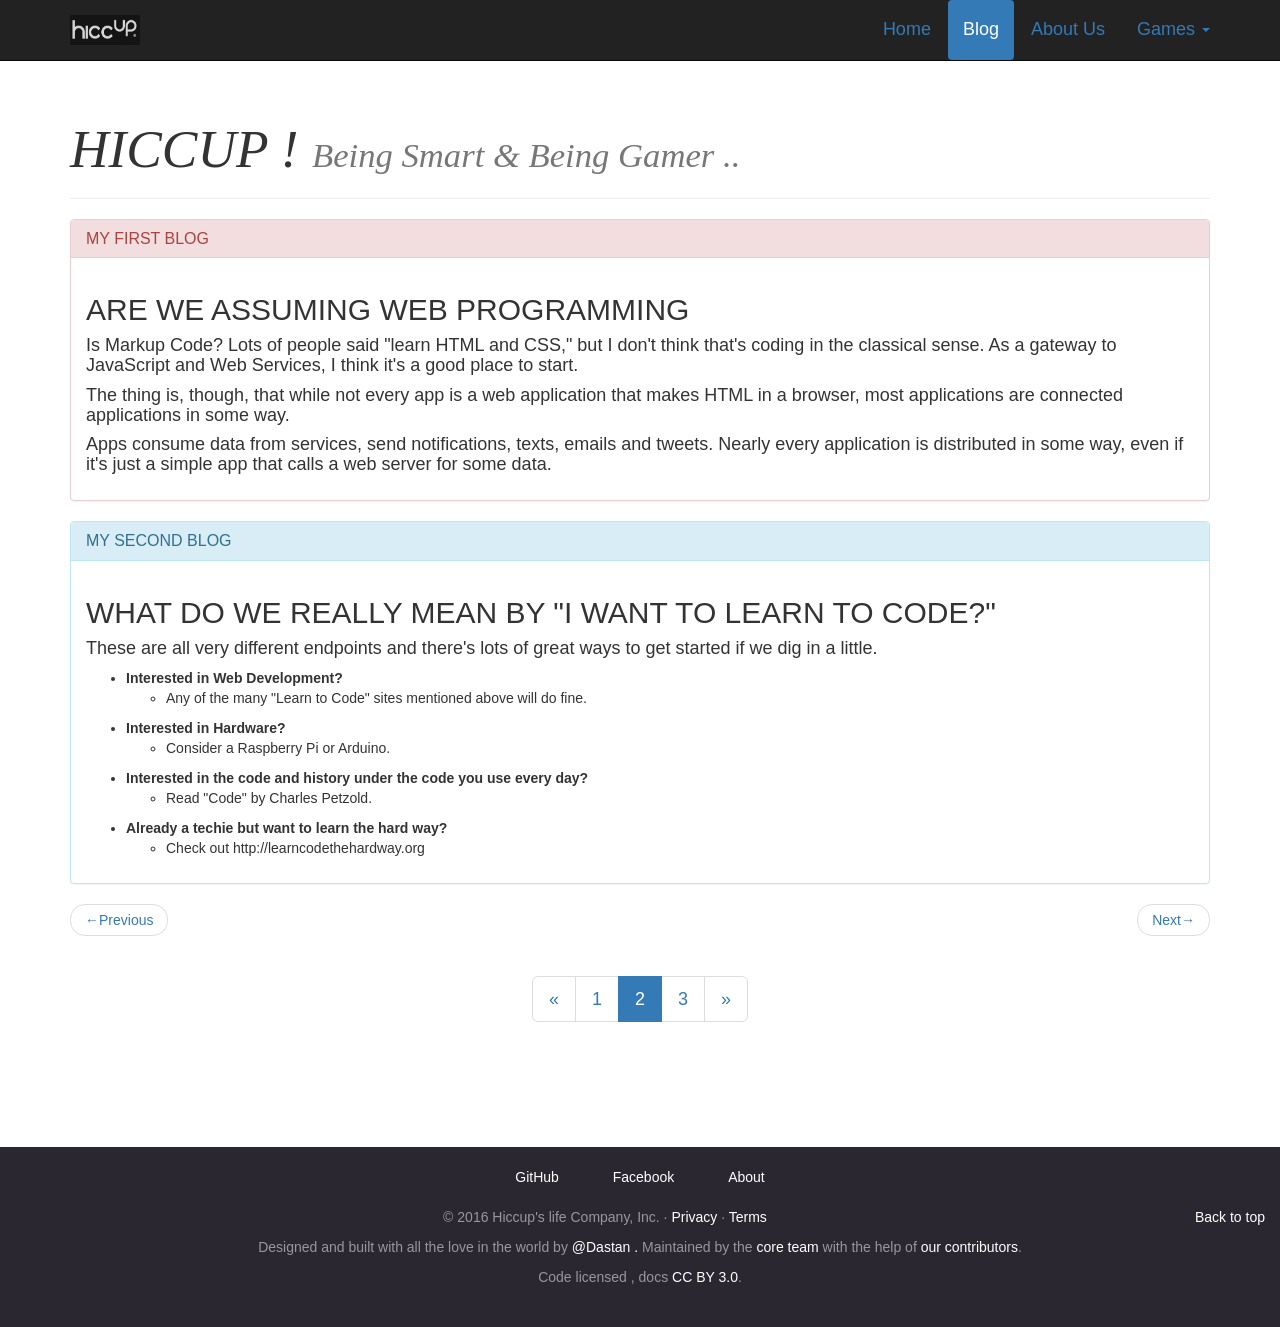
<file: blog.html>
<!DOCTYPE html>
<html lang="en">
<head>
    <meta charset="UTF-8">
    <title>Hiccup's life blog</title>

    <link href="css/bootstrap.min.css" rel="stylesheet">

    <style>
        #brand-logo {
            height: 30px;
            width: 70px;
        }

        .head {
            font-size: 40pt;
            font-style: oblique;
            font-family: "Californian FB";
        }

        .bs-docs-footer {
            padding-top: 20px;
            padding-bottom: 30px;
            margin-top: 100px;
            color: #99979c;
            text-align: center;
            background-color: #2a2730
        }

        .bs-docs-footer-links {
            padding-left: 0;
            margin-bottom: 20px
        }

        .bs-docs-footer a {
            color: #fff
        }

        .bs-docs-footer-links li {
            display: inline-block
        }

        .bs-docs-footer-links li + li {
            margin-left: 50px
        }
    </style>
</head>
<body>
<div class="container">

    <!--   Navigation bar
    ==================================================================-->
    <nav class="navbar navbar-inverse navbar-fixed-top" role="navigation">
        <div class="container">

            <!-- Brand and toggle get ground for better mobile display  -->
            <div class="navbar-header">

                <button type="button" class="navbar-toggle collapsed" data-toggle="collapse"
                        data-target="#navbar-collapse-1">
                    <span class="sr-only">Toggle Navigation</span>
                    <span class="icon-bar"></span>
                    <span class="icon-bar"></span>
                    <span class="icon-bar"></span>
                    <span class="icon-bar"></span>
                </button>
                <a class="navbar-brand" href="index.html" data-toggle="tooltip" data-placement="bottom" title="Hiccup's Life">
                    <img id="brand-logo" alt="website-logo" src="./img/hiccup.jpg">
                </a>

            </div>

            <!-- Collect the nav links , forms, and other content for toggling -->
            <div class="collapse navbar-collapse" id="navbar-collapse-1">
                <ul class="nav nav-pills navbar-right ">
                    <li role="presentation">
                        <a href="index.html" data-toggle="tooltip" data-placement="bottom" title="Home"><h4>Home</h4>
                            <span class="sr-only"></span> </a>
                    </li>

                    <li role="presentation" class="active"><a href="blog.html" data-toggle="tooltip"
                                                              data-placement="bottom" title="Blog"><h4>Blog</h4></a>
                    </li>
                    <li role="presentation"><a href="about.html" data-toggle="tooltip" data-placement="bottom"
                                               title="About Us"><h4>About Us</h4></a></li>
                 <!--   <li role="presentation"><a href="login.html" data-toggle="tooltip" data-placement="bottom"
                                               title="Log in"><h4>Log in</h4></a></li>
                    -->
                    <li class="dropdown" role="presentation">
                        <a href="#games" class="dropdown-toggle" data-toggle="dropdown" data-placement="bottom"
                           title="Games" role="button"
                           aria-expanded="false"><h4>Games
                            <span class="caret"></span></h4></a>
                        <ul class="dropdown-menu" role="menu">
                            <li class="list-group-item"><a href="tictactoe.html">Tictactoe Single</a></li>
                            <li class="list-group-item"><a href="tictactoe_double.html">Tictactoe Double</a></li>
                            <li class="list-group-item"><a href="imarble.html">Imarbel Game</a></li>
                        </ul>
                    </li>

                    <!-- Navigation form ->
                    <li role="presentation">
                        <form class="navbar-form navbar-right" role="search">
                            <div class="form-group">
                                <input type="text" class="form-control" placeholder="search"/>
                            </div>
                            <button type="submit" class="btn btn-success">Go</button>
                        </form>
                    </li>  -->
                </ul>
            </div>    <!-- navbar collapse end -->
        </div>        <!-- container end -->
    </nav>

    <br><br><br><br>

    <!--  Page Header  -->
    <div class="page-header">
        <h1 class="head">HICCUP !
            <small>Being Smart & Being Gamer ..</small>
        </h1>
    </div>

    <!-- panel
    ======================================================== -->
    <div class="panel panel-danger">
        <div class="panel-heading">
            <h1 class="panel-title">MY FIRST BLOG</h1>
        </div>
        <div class="panel-body">
            <h2>ARE WE ASSUMING WEB PROGRAMMING</h2>

            <p><h4>
            Is Markup Code? Lots of people said "learn HTML and CSS," but I don't think that's coding in
            the classical sense. As a gateway to JavaScript and Web Services, I think it's a good place
            to start.</h4> </p>
            <p><h4>The thing is, though, that while not every app is a web application that makes HTML
            in a browser, most applications are connected applications in some way. </p>
            <p>Apps consume data from
                services, send notifications, texts, emails and tweets. Nearly every application is distributed
                in some way, even if it's just a simple app that calls a web server for some data.
                </h4> </p>
        </div>
    </div>

    <div class="panel panel-info">
        <div class="panel-heading">
            <h1 class="panel-title">MY SECOND BLOG</h1>
        </div>
        <div class="panel-body">
            <h2>WHAT DO WE REALLY MEAN BY "I WANT TO LEARN TO CODE?"</h2>

            <p><h4>
            These are all very different endpoints and there's lots of great ways to get started if we dig in a
            little.</h4> </p>
            <ul>
                <p>
                <li><b>Interested in Web Development?</b>
                    <ul>
                        <li>Any of the many "Learn to Code" sites mentioned above will do fine.</li>
                    </ul>
                </li>
                </p>
                <p>
                <li><b>Interested in Hardware?</b>
                    <ul>
                        <li>Consider a Raspberry Pi or Arduino.</li>
                    </ul>
                </li>
                </p>
                <p>
                <li><b>Interested in the code and history under the code you use every day?</b>
                    <ul>
                        <li>Read "Code" by Charles Petzold.</li>
                    </ul>
                </li>
                </p>
                <p>
                <li><b>Already a techie but want to learn the hard way?</b>
                    <ul>
                        <li>Check out http://learncodethehardway.org</li>
                    </ul>
                </li>
                </p>
            </ul>
            </p>
        </div>
    </div>


    <!--   Pager
    ========================================================== -->

    <nav>
        <ul class="pager">
            <li class="previous "><a href="index.html"><span aria-hidden="true">&larr;</span>Previous</a></li>
            <li class="next"><a href="about.html">Next<span aria-hidden="true">&rarr;</span></a></li>
        </ul>
    </nav>

    <!--  Pagingation
    ============================================================ -->

    <nav class="text-center">

        <ul class="pagination pagination-lg ">
            <li><a href="index.html"><span aria-hidden="true">&laquo;</span><span class="sr-only">Previous</span></a>
            </li>
            <li><a href="index.html">1</a></li>
            <li class="active"><a href="blog.html">2</a></li>
            <li><a href="about.html">3</a></li>
         <!--   <li><a href="login.html">4</a></li>     -->
            <li><a href="about.html"><span class="sr-only">Next</span><span aria-hidden="true">&raquo;</span></a></li>
        </ul>
    </nav>

</div>

<!--   Footer
========================================================== -->

<footer class=bs-docs-footer role=contentinfo>
    <div class="container-fluid">
        <ul class=bs-docs-footer-links>
            <li><a href=https://github.com/Md-Hiccup>GitHub</a></li>
            <li><a href=https://facebook.com/md.hussain.9231/about>Facebook</a></li>
            <li><a href="about.html">About</a></li>
        </ul>
        <p class="pull-right"><a href="#">Back to top</a></p>

        <p>&copy; 2016 Hiccup's life Company, Inc. &middot; <a href="#">Privacy</a> &middot; <a href="#">Terms</a></p>

        <p>Designed and built with all the love in the world by
            <a href=https://www.facebook.com/md.hussain.9231/about>@Dastan .</a>
            Maintained by the <a href=https://github.com/Md-Hiccup>core team</a>
            with the help of <a href=https://github.com/Md-Hiccup>our contributors</a>.
        </p>

        <p>Code licensed <a rel=license href="https://github.com/Md-Hiccup" target=_blank></a>, docs
            <a rel=license href=https://creativecommons.org/licenses/by/3.0/ target=_blank>CC BY 3.0</a>.</p></div>
</footer>


<!-- Bootstrap core JavaScript
================================================== -->
<!-- Placed at the end of the document so the pages load faster -->
<script src="./js/jquery-1.12.1.min.js"></script>
<script>window.jQuery || document.write('<script src="./js/jquery-1.12.1.min.js"><\/script>')</script>
<script src="./js/bootstrap.min.js"></script>

</body>
</html>
</file>
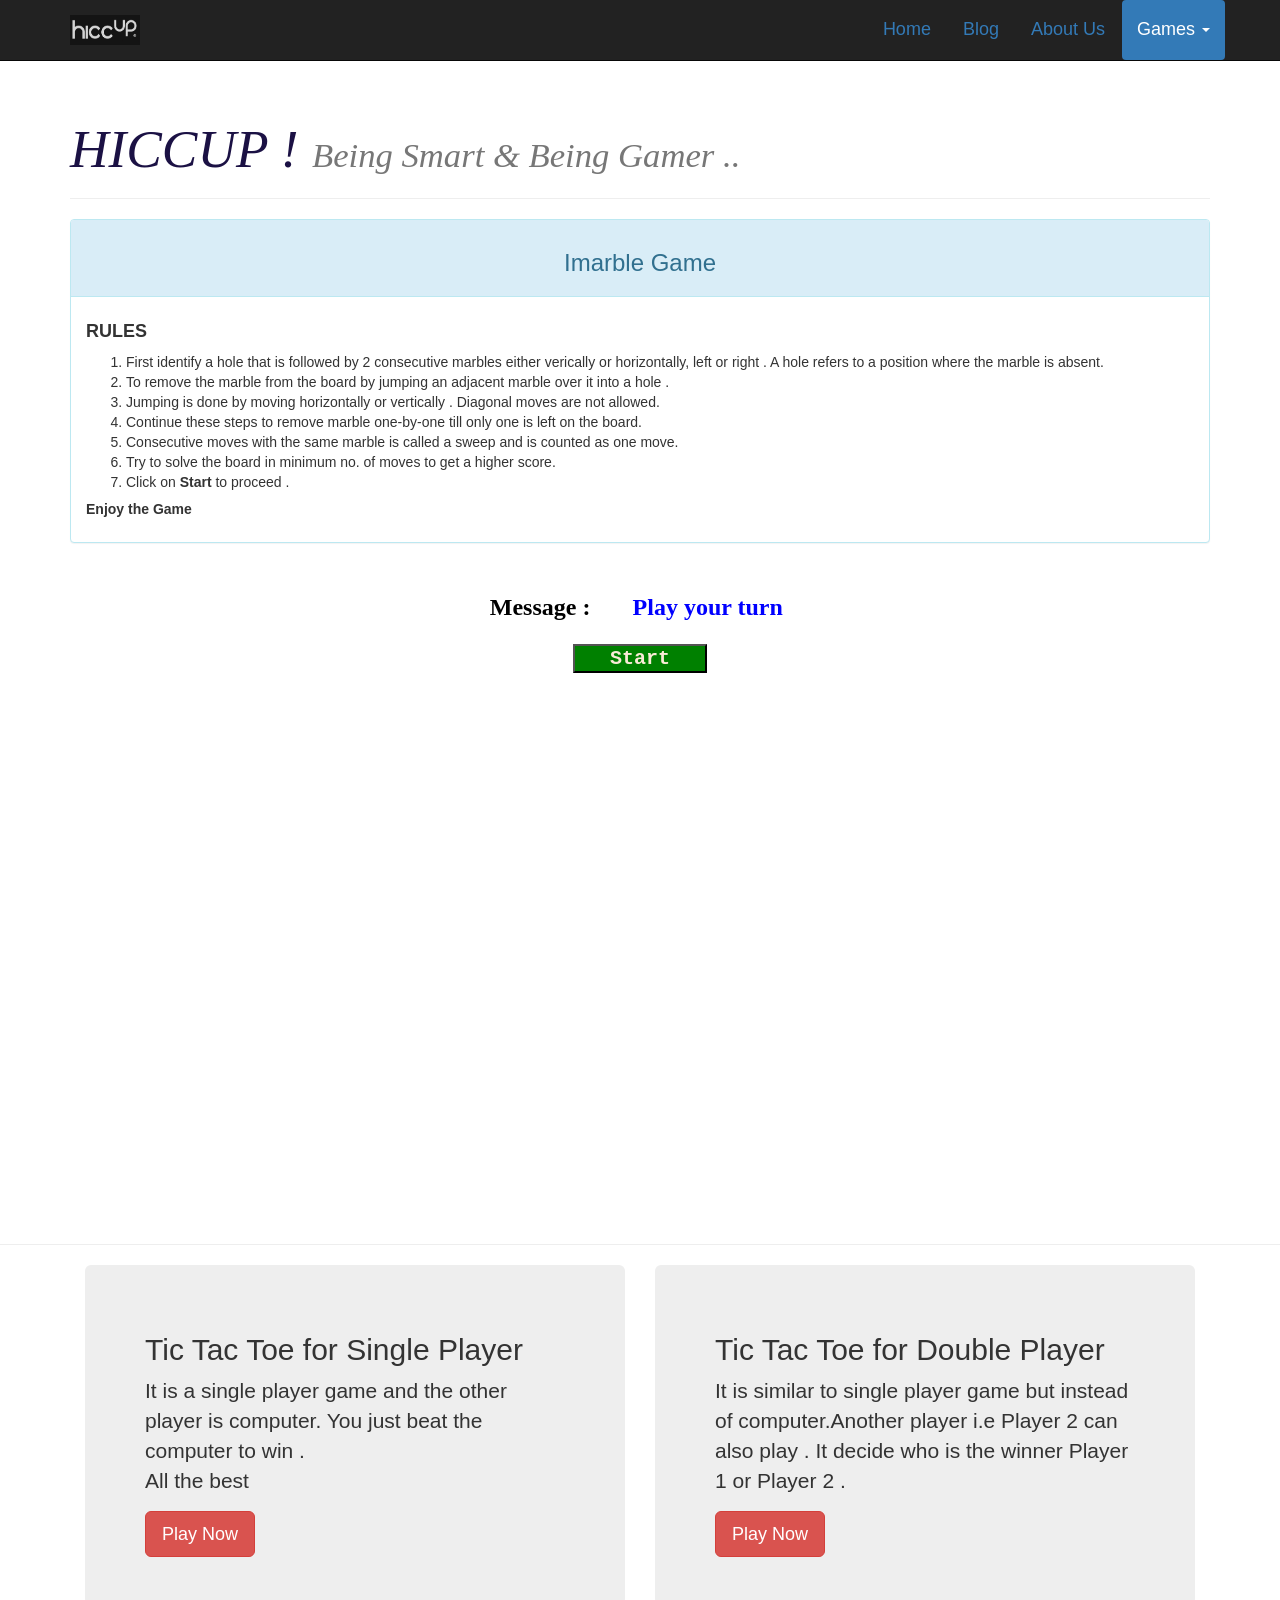
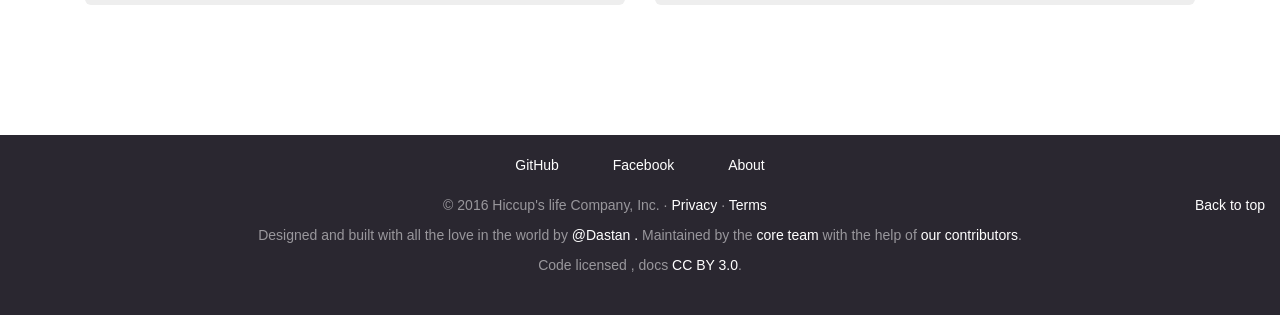
<file: imarble.html>
<!DOCTYPE html>
<html lang="en">
<head>
    <meta charset="UTF-8">
    <title>Hiccup's Life</title>

    <link href="css/bootstrap.min.css" rel="stylesheet">
    <link href="games/marbles/css/marble.css" rel="stylesheet">
    <style>
        #brand-logo {
            height: 30px;
            width: 70px;
        }

        .head {
            color: rgba(20, 9, 62, 0.97);
            font-size: 40pt;
            font-style: oblique;
            font-family: "Californian FB";
        }

        .bs-docs-footer {
            padding-top: 20px;
            padding-bottom: 30px;
            margin-top: 100px;
            color: #99979c;
            text-align: center;
            background-color: #2a2730
        }

        .bs-docs-footer-links {
            padding-left: 0;
            margin-bottom: 20px
        }

        .bs-docs-footer a {
            color: #fff
        }

        .bs-docs-footer-links li {
            display: inline-block
        }

        .bs-docs-footer-links li + li {
            margin-left: 50px
        }
    </style>
</head>
<body>

<div class="container">

    <!--   Navigation bar
    ==================================================================-->
    <nav class="navbar navbar-inverse navbar-fixed-top" role="navigation">
        <div class="container">

            <!-- Brand and toggle get ground for better mobile display  -->
            <div class="navbar-header">

                <button type="button" class="navbar-toggle collapsed" data-toggle="collapse"
                        data-target="#navbar-collapse-1">
                    <span class="sr-only">Toggle Navigation</span>
                    <span class="icon-bar"></span>
                    <span class="icon-bar"></span>
                    <span class="icon-bar"></span>
                    <span class="icon-bar"></span>
                </button>
                <a class="navbar-brand" href="index.html" data-toggle="tooltip" data-placement="bottom" title="Hiccup's Life">
                    <img id="brand-logo" alt="website-logo" src="./img/hiccup.jpg">
                </a>

            </div>

            <!-- Collect the nav links , forms, and other content for toggling -->
            <div class="collapse navbar-collapse" id="navbar-collapse-1">
                <ul class="nav nav-pills navbar-right ">
                    <li role="presentation" data-toggle="tooltip" data-placement="bottom" title="Home">
                        <a href="index.html"><h4>Home</h4>
                            <span class="sr-only"></span> </a>
                    </li>

                    <li role="presentation" data-toggle="tooltip" data-placement="bottom"
                        title="Blog"><a href="blog.html"><h4>Blog</h4></a></li>
                    <li role="presentation" data-toggle="tooltip" data-placement="bottom"
                        title="About Us"><a href="about.html"><h4>About Us</h4></a></li>
                    <!-- <li role="presentation" data-toggle="tooltip" data-placement="bottom"
                         title="Log in"><a href="login.html" ><h4>Log in</h4></a></li>
                     -->
                    <li class="dropdown active" role="presentation">
                        <a href="#games" class="dropdown-toggle" data-toggle="dropdown" data-placement="bottom"
                           title="Games" role="button"
                           aria-expanded="false"><h4>Games
                            <span class="caret"></span></h4></a>
                        <ul class="dropdown-menu" role="menu">
                            <li class="list-group-item"><a href="tictactoe.html">Tictactoe Single</a>
                            </li>
                            <li class="list-group-item"><a href="tictactoe_double.html">Tictactoe Double</a>
                            </li>
                            <li class="list-group-item"><a href="#">Imarble Game</a></li>
                        </ul>
                    </li>
                    <!-- Navigation form ->
                    <li role="presentation">
                        <form class="navbar-form navbar-right" role="search">
                            <div class="form-group">
                                <input type="text" class="form-control" placeholder="search"/>
                            </div>
                            <button type="submit" class="btn btn-success">Go</button>
                        </form>
                    </li>  -->
                </ul>
            </div>    <!-- navbar collapse end -->
        </div>        <!-- container end -->
    </nav>

    <br><br><br><br>

    <!--  Page Header
 ===========================================================================-->
    <div class="page-header">
        <h1 class="head">HICCUP !
            <small>Being Smart & Being Gamer ..</small>
        </h1>
    </div>
</div>

<!--
<div class="center">
    <table align="center" class="tab">
        <tr>
            <th><h2>Messsage : </h2></th>
            <th><h2 class="normalmsg" id="msg">Play your turn</h2></th>
        </tr>
    </table>
</div>
<!--
<div class="center">
    <input type="button" class="button" value="NEW GAME" onclick="reset();" name="reset"/>
    <br>
    <br>
</div>  -->

<div class="container center-block">
    <div class="row">
        <div class="col-lg-12 col-md-6">
        <!--</div>
        <div class="col-lg-3">
           --> <div class="panel panel-info">
                <div class="panel-heading">
                    <h1 class="panel-title"><b><h3 align="center">Imarble Game</h3></b> </h1>
                </div>
                <div class="panel-body">
                    <h4><b>RULES</b></h4>

                    <ol type="1">
                        <li> First identify a hole that is followed by 2 consecutive marbles either verically or
                            horizontally, left or right .
                            A hole refers to a position where the marble is absent.
                        </li>
                        <li> To remove the marble from the board by jumping an adjacent marble over it into a hole .
                        </li>
                        <li> Jumping is done by moving horizontally or vertically . Diagonal moves are not allowed.</li>
                        <li> Continue these steps to remove marble one-by-one till only one is left on the board.</li>
                        <li> Consecutive moves with the same marble is called a sweep and is counted as one move.</li>
                        <li> Try to solve the board in minimum no. of moves to get a higher score.</li>
                        <li>Click on <b>Start</b> to proceed .</li>
                    </ol>
                    <h5><b>Enjoy the Game</b></h5>
                    </div></div>
                    <div class="embed-responsive embed-responsive-16by9">
                        <iframe class="embed-responsive-item" src="games/marbles/try.html"></iframe>
                    </div>
            </div>
        </div>
    </div>


<br>
<hr>
<div class="row">
    <div class="container">
        <div class="col-lg-6 col-md-6">
            <div class="jumbotron">
                <h2>Tic Tac Toe for Single Player </h2>

                <p>It is a single player game and the other player is computer.
                    You just beat the computer to win .<br> All the best</p>
                <a href="tictactoe.html" class="btn btn-danger btn-lg ">Play Now</a>
            </div>
        </div>
        <div class="col-lg-6 col-md-6">
            <div class="jumbotron">
                <h2>Tic Tac Toe for Double Player </h2>

                <p>It is similar to single player game but instead of computer.Another player i.e Player 2
                    can also play . It decide who is the winner Player 1 or Player 2 .</p>
                <a href="tictactoe_double.html" class="btn btn-danger btn-lg ">Play Now</a>
            </div>
        </div>
    </div>
</div>

</div>
<!--   Footer
========================================================== -->

<footer class="bs-docs-footer " role=contentinfo>
    <div class="container-fluid">
        <ul class=bs-docs-footer-links>
            <li><a href=https://github.com/Md-Hiccup>GitHub</a></li>
            <li><a href=https://facebook.com/md.hussain.9231/about>Facebook</a></li>
            <li><a href="about.html">About</a></li>
        </ul>
        <p class="pull-right"><a href="#">Back to top</a></p>

        <p>&copy; 2016 Hiccup's life Company, Inc. &middot; <a href="#">Privacy</a> &middot; <a
                href="#">Terms</a>
        </p>

        <p>Designed and built with all the love in the world by
            <a href=https://www.facebook.com/md.hussain.9231/about>@Dastan .</a>
            Maintained by the <a href=https://github.com/Md-Hiccup>core team</a>
            with the help of <a href=https://github.com/Md-Hiccup>our contributors</a>.
        </p>

        <p>Code licensed <a rel=license href="https://github.com/Md-Hiccup" target=_blank></a>, docs
            <a rel=license href=https://creativecommons.org/licenses/by/3.0/ target=_blank>CC BY 3.0</a>.</p>
    </div>
</footer>
<!--
<script src="games/marbles/js/hide.js"></script>
-->
<script>
    $(function () {
        $('[data-toggle="tooltip"]').tooltip()
    });
</script>
<!-- Bootstrap core JavaScript
================================================== -->
<!-- Placed at the end of the document so the pages load faster -->
<script src="./js/jquery-1.12.1.min.js"></script>
<script>window.jQuery || document.write('<script src="./js/jquery-1.12.1.min.js"><\/script>')</script>
<script src="./js/bootstrap.min.js"></script>
</body>
</html>
</file>
<file: games/marbles/css/marble.css>
.center {
    text-align: center;
}

.errormsg {
    color: red;

}
.normalmsg {
    color: blue ;

}
.tab{
    width:30%;
    text-align: center;
    align-content: center;
}/*
h1{
    background: greenyellow;
    color: darkred;
    font-size: 50px;
    font-family: "Monotype Corsiva";
}*/
body {
	background : white;
}
.button {
    width : 100pt;
    font-family : courier ;
    font-size : 20px ;
    color : antiquewhite ;
    font-style: normal;
    font-weight: bolder;
    background : green;
}
</file>
<file: games/TicTacToe/css/tic.css>
.square {
    height : 130px ;
    width : 90px ;
    text-align : center ;
    font-size : 40pt ;
    font-weight : lighter  ;
    font-family :verdana ;
}
.won{
    font-size : 15pt ;
    font-weight : lighter  ;
    height : 10px ;
    width : 20px ;
}
div {
    font-size : xx-large;
    color: #f0f0f2;
}
.button {
    width : 100pt;
    font-family : courier ;
    font-size : 20px ;
    color : antiquewhite ;
    font-style: normal;
    font-weight: bolder;
    background : indianred;
}
h1 {
    color : green ;
    background : yellow ;
    font-size : 50pt ;
    font-family : gabriola ;
}

body {
    background: #55ACEE;
    height : 150pt;
}
</file>
